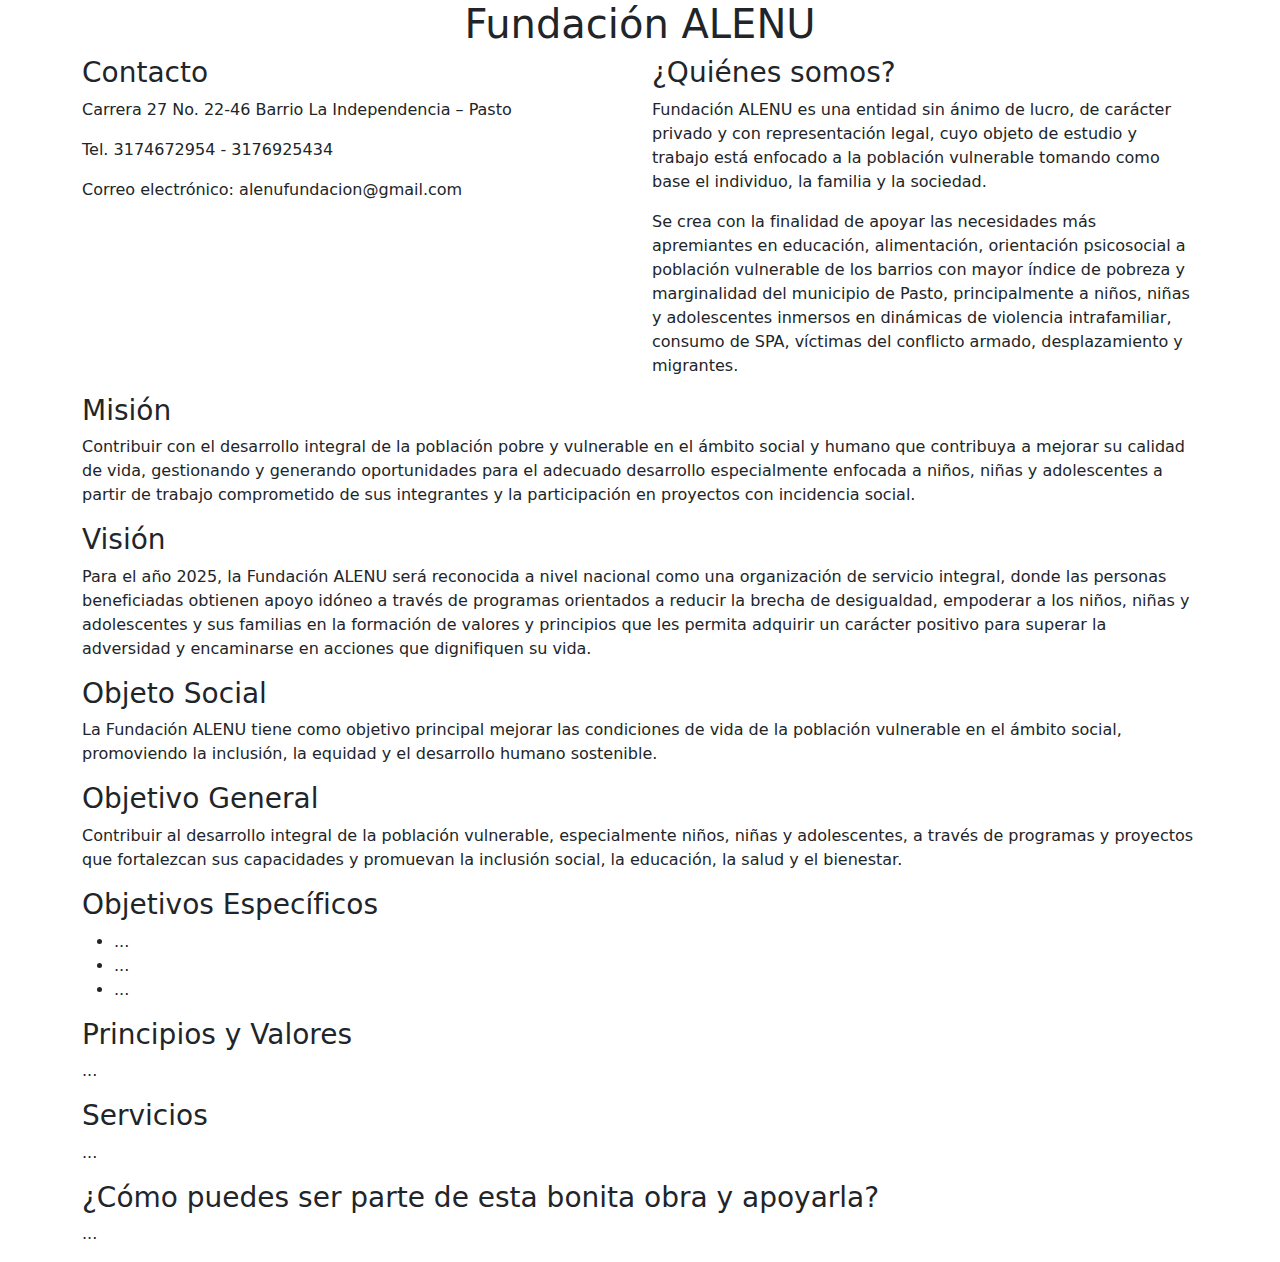
<file: index.html>
<!DOCTYPE html>
<html lang="es">
<head>
  <meta charset="UTF-8">
  <meta name="viewport" content="width=device-width, initial-scale=1.0">
  <link rel="stylesheet" href="https://stackpath.bootstrapcdn.com/bootstrap/5.0.0/css/bootstrap.min.css">
  <script src="https://stackpath.bootstrapcdn.com/bootstrap/5.0.0/js/bootstrap.min.js"></script>
  <title>Fundación ALENU</title>
</head>
<body>
  <div class="container">
    <h1 class="text-center">Fundación ALENU</h1>
    <div class="row">
      <div class="col-md-6">
        <h3>Contacto</h3>
        <p>Carrera 27 No. 22-46 Barrio La Independencia – Pasto</p>
        <p>Tel. 3174672954 - 3176925434</p>
        <p>Correo electrónico: alenufundacion@gmail.com</p>
      </div>
      <div class="col-md-6">
        <h3>¿Quiénes somos?</h3>
        <p>Fundación ALENU es una entidad sin ánimo de lucro, de carácter privado y con representación legal, cuyo objeto de estudio y trabajo está enfocado a la población vulnerable tomando como base el individuo, la familia y la sociedad.</p>
        <p>Se crea con la finalidad de apoyar las necesidades más apremiantes en educación, alimentación, orientación psicosocial a población vulnerable de los barrios con mayor índice de pobreza y marginalidad del municipio de Pasto, principalmente a niños, niñas y adolescentes inmersos en dinámicas de violencia intrafamiliar, consumo de SPA, víctimas del conflicto armado, desplazamiento y migrantes.</p>
      </div>
    </div>
    <div class="row">
      <div class="col-md-12">
        <h3>Misión</h3>
        <p>Contribuir con el desarrollo integral de la población pobre y vulnerable en el ámbito social y humano que contribuya a mejorar su calidad de vida, gestionando y generando oportunidades para el adecuado desarrollo especialmente enfocada a niños, niñas y adolescentes a partir de trabajo comprometido de sus integrantes y la participación en proyectos con incidencia social.</p>
      </div>
    </div>
    <div class="row">
      <div class="col-md-12">
        <h3>Visión</h3>
        <p>Para el año 2025, la Fundación ALENU será reconocida a nivel nacional como una organización de servicio integral, donde las personas beneficiadas obtienen apoyo idóneo a través de programas orientados a reducir la brecha de desigualdad, empoderar a los niños, niñas y adolescentes y sus familias en la formación de valores y principios que les permita adquirir un carácter positivo para superar la adversidad y encaminarse en acciones que dignifiquen su vida.</p>
      </div>
    </div>
    <div class="row">
      <div class="col-md-12">
        <h3>Objeto Social</h3>
        <p>La Fundación ALENU tiene como objetivo principal mejorar las condiciones de vida de la población vulnerable en el ámbito social, promoviendo la inclusión, la equidad y el desarrollo humano sostenible.</p>
      </div>
    </div>
    <div class="row">
      <div class="col-md-12">
        <h3>Objetivo General</h3>
        <p>Contribuir al desarrollo integral de la población vulnerable, especialmente niños, niñas y adolescentes, a través de programas y proyectos que fortalezcan sus capacidades y promuevan la inclusión social, la educación, la salud y el bienestar.</p>
      </div>
    </div>
    <div class="row">
      <div class="col-md-12">
        <h3>Objetivos Específicos</h3>
        <ul>
          <li>...</li>
          <li>...</li>
          <li>...</li>
        </ul>
      </div>
    </div>
    <div class="row">
      <div class="col-md-12">
        <h3>Principios y Valores</h3>
        <p>...</p>
      </div>
    </div>
    <div class="row">
      <div class="col-md-12">
        <h3>Servicios</h3>
        <p>...</p>
      </div>
    </div>
    <div class="row">
      <div class="col-md-12">
        <h3>¿Cómo puedes ser parte de esta bonita obra y apoyarla?</h3>
        <p>...</p>
      </div>
    </div>
  </div>

  <script src="https://stackpath.bootstrapcdn.com/bootstrap/4.5.0/js/bootstrap.min.js"></script>
</body>
</html>
</file>
